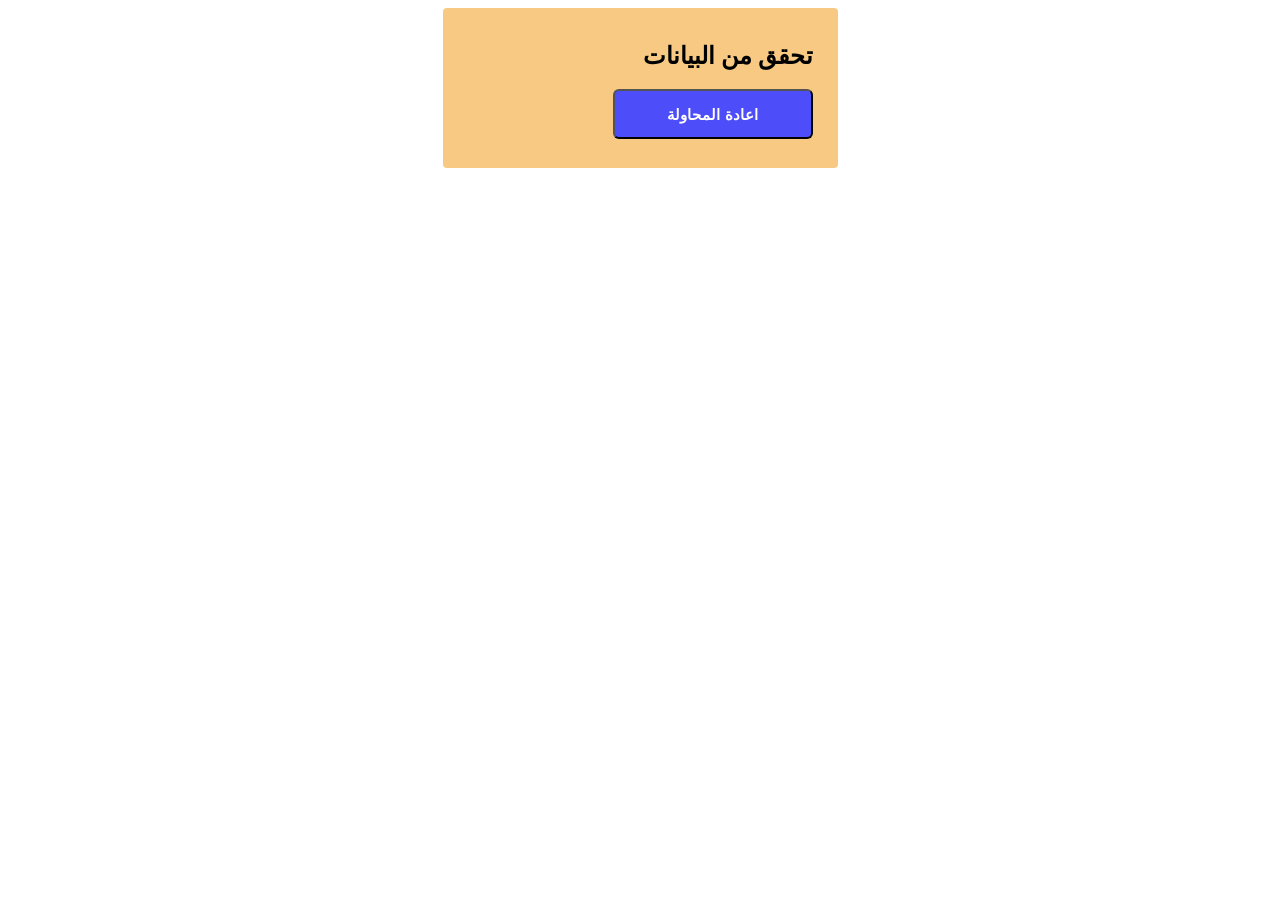
<file: teacher-ser/f-error/chec.html>
<!DOCTYPE html>
<html lang="en">
<head>
    <meta charset="UTF-8">
    <meta name="viewport" content="width=device-width, initial-scale=1.0">
    <title>error</title>
    <style>
        .content{
            width: 370px;
            height: 160px;
            background-color: rgb(248, 201, 131);
            border-radius: 4px;
            display: flex;
            flex-direction: column;
            align-items: end;
            justify-content: center;
            padding-right: 25px;
            
        }
        h2{
            padding-top: 5px;
        }
        button{
            background-color: rgb(77, 77, 250);
            width: 200px;
            height: 50px;
            outline: none 0;
            border-radius:6px ;
            margin-bottom: 20px;

        }
        a{
            text-decoration: none;
            color: white;
            font-size: 1.1em;
            font-weight: 600;
        }
    </style>
</head>
<body>
    <center>
        <div class="content">
            <h2>تحقق من البيانات</h2>
            <button><a href="../login.php">اعادة المحاولة</a></button>
        </div>
    </center>
</body>
</html>
</file>
